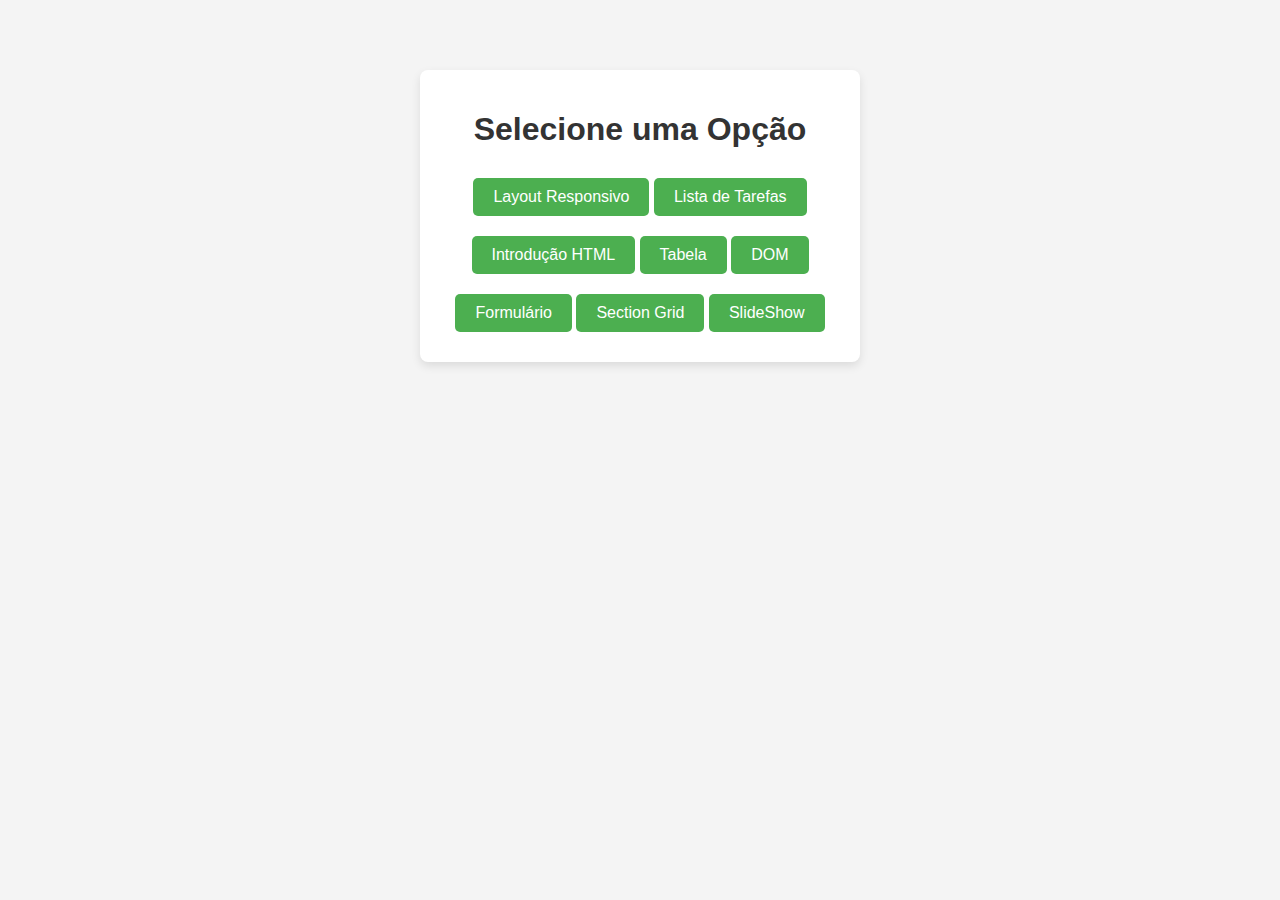
<file: conteudo.html>
<!DOCTYPE html>
<html lang="en">
<head>
    <meta charset="UTF-8">
    <meta name="viewport" content="width=device-width, initial-scale=1.0">
    <link rel="stylesheet" href="conteudo.css">
    <title>Call of Duty - Conteúdo</title>
</head>
<body>
    <div class="button-container">
        <h1>Selecione uma Opção</h1>
        <a href="https://vinicius223.github.io/layout-responsivo/">Layout Responsivo</a>
        <a href="https://vinicius223.github.io/Lista-De-Tarefas/">Lista de Tarefas</a>
        <a href="https://vinicius223.github.io/IntroducaoHtml/">Introdução HTML</a>
        <a href=" https://vinicius223.github.io/Tabela/">Tabela</a>
        <a href="https://vinicius223.github.io/DOM/">DOM</a>
        <a href="https://vinicius223.github.io/formulario/">Formulário</a>
        <a href="https://vinicius223.github.io/SectionGrid/">Section Grid</a>
        <a href=" https://vinicius223.github.io/SLIDESHOW/">SlideShow</a>
    </div>
</body>
</html>
</file>
<file: conteudo.css>
/* style.css */

/* Estilos gerais do body */
body {
  font-family: Arial, sans-serif; /* Define a fonte para o corpo */
  background-color: #f4f4f4; /* Cor de fundo da página */
  margin: 0; /* Remove margens padrão */
  padding: 20px; /* Adiciona um pouco de espaço interno */
}

/* Container dos botões */
.button-container {
  background-color: white; /* Cor de fundo do container */
  border-radius: 8px; /* Cantos arredondados */
  box-shadow: 0 4px 10px rgba(0, 0, 0, 0.1); /* Sombra para profundidade */
  max-width: 400px; /* Largura máxima do container */
  margin: 50px auto; /* Centraliza horizontalmente com margem superior */
  padding: 20px; /* Espaçamento interno do container */
  text-align: center; /* Alinha o texto ao centro */
}

/* Estilo do título */
h1 {
  color: #333; /* Cor do texto do título */
  margin-bottom: 20px; /* Espaço abaixo do título */
}

/* Estilo dos links */
a {
  display: inline-block; /* Faz com que os links se comportem como botões */
  background-color: #4CAF50; /* Cor de fundo dos links */
  color: white; /* Cor do texto dos links */
  padding: 10px 20px; /* Espaçamento interno dos links */
  border-radius: 5px; /* Cantos arredondados dos links */
  text-decoration: none; /* Remove o sublinhado dos links */
  margin: 10px 0; /* Margem vertical entre os links */
  transition: background-color 0.3s; /* Transição suave para a cor de fundo */
}

/* Efeito ao passar o mouse sobre os links */
a:hover {
  background-color: #45a049; /* Cor de fundo ao passar o mouse */
}
</file>
